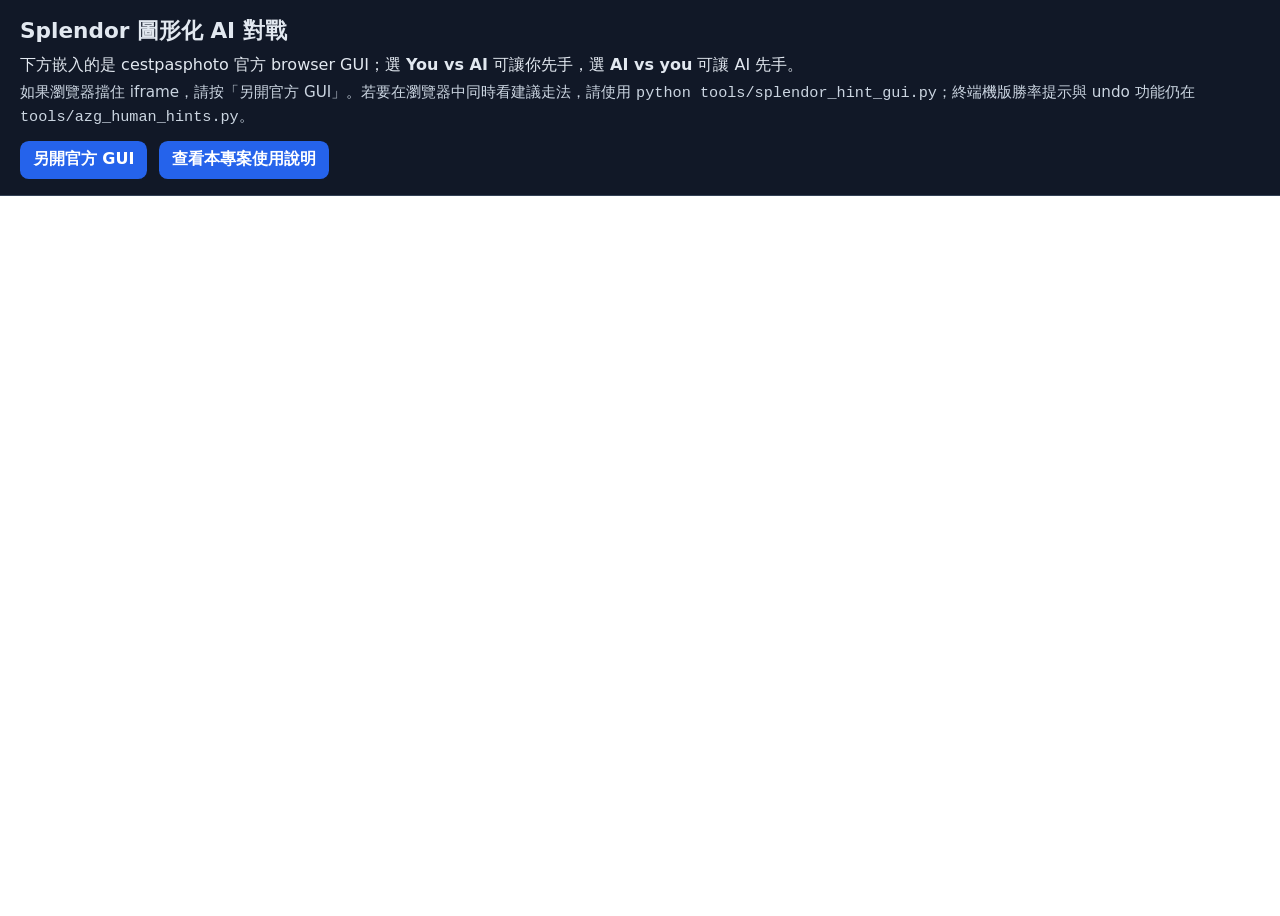
<file: gui/splendor_gui.html>
<!doctype html>
<html lang="zh-Hant">
<head>
  <meta charset="utf-8">
  <meta name="viewport" content="width=device-width, initial-scale=1">
  <title>Splendor 圖形化 AI 對戰</title>
  <style>
    :root {
      color-scheme: light dark;
      font-family: system-ui, -apple-system, BlinkMacSystemFont, "Segoe UI", sans-serif;
    }

    body {
      margin: 0;
      background: #0f172a;
      color: #e2e8f0;
    }

    header {
      padding: 1rem 1.25rem;
      background: #111827;
      border-bottom: 1px solid #334155;
    }

    h1 {
      margin: 0 0 .5rem;
      font-size: 1.35rem;
    }

    p {
      margin: .25rem 0;
      line-height: 1.5;
    }

    a {
      color: #93c5fd;
    }

    .actions {
      display: flex;
      flex-wrap: wrap;
      gap: .75rem;
      margin-top: .75rem;
    }

    .button {
      display: inline-block;
      padding: .55rem .8rem;
      border-radius: .55rem;
      background: #2563eb;
      color: white;
      text-decoration: none;
      font-weight: 700;
    }

    .hint {
      color: #cbd5e1;
      font-size: .95rem;
    }

    iframe {
      display: block;
      width: 100%;
      height: calc(100vh - 178px);
      min-height: 640px;
      border: 0;
      background: white;
    }
  </style>
</head>
<body>
  <header>
    <h1>Splendor 圖形化 AI 對戰</h1>
    <p>下方嵌入的是 cestpasphoto 官方 browser GUI；選 <strong>You vs AI</strong> 可讓你先手，選 <strong>AI vs you</strong> 可讓 AI 先手。</p>
    <p class="hint">如果瀏覽器擋住 iframe，請按「另開官方 GUI」。若要在瀏覽器中同時看建議走法，請使用 <code>python tools/splendor_hint_gui.py</code>；終端機版勝率提示與 undo 功能仍在 <code>tools/azg_human_hints.py</code>。</p>
    <div class="actions">
      <a class="button" href="https://cestpasphoto.github.io/splendor.html" target="_blank" rel="noopener noreferrer">另開官方 GUI</a>
      <a class="button" href="../README.md" target="_blank">查看本專案使用說明</a>
    </div>
  </header>
  <iframe
    title="cestpasphoto Splendor AI GUI"
    src="https://cestpasphoto.github.io/splendor.html"
    referrerpolicy="no-referrer">
  </iframe>
</body>
</html>
</file>
